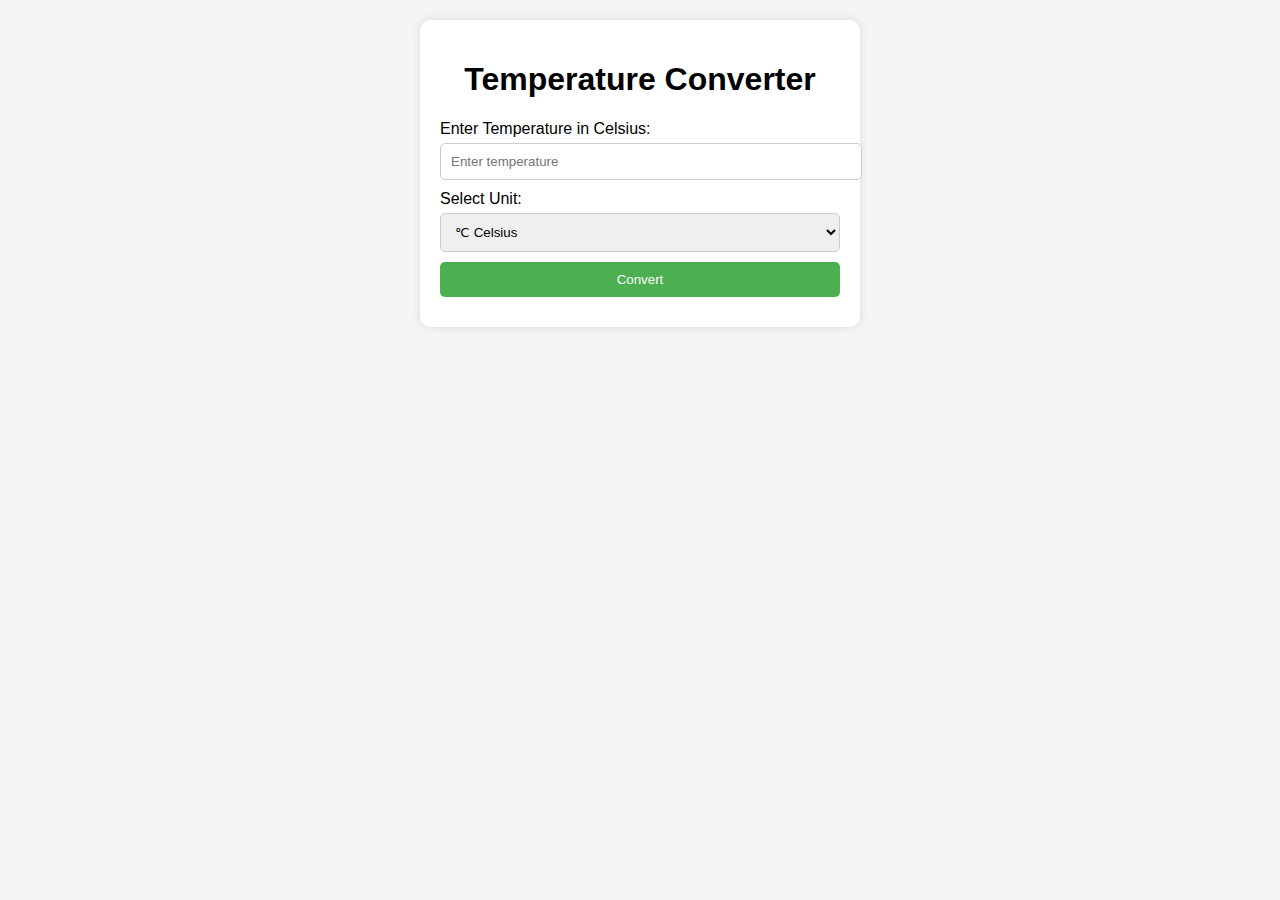
<file: Temperature-converter/index.html>
<!DOCTYPE html>
<html lang="en">
<head>
    <meta charset="UTF-8">
    <meta name="viewport" content="width=device-width, initial-scale=1.0">
    <title>Document</title>
    <link rel="stylesheet" href="https://cdnjs.cloudflare.com/ajax/libs/font-awesome/6.2.0/css/all.min.css" integrity="sha512-xh6O/CkQoPOWDdYTDqeRdPCVd1SpvCA9XXcUnZS2FmJNp1coAFzvtCN9BmamE+4aHK8yyUHUSCcJHgXloTyT2A==" crossorigin="anonymous" referrerpolicy="no-referrer" />   
    <link rel="stylesheet" href="./style.css"/>
</head>
<body>   
    <div class="container">
        <div class="title">
            <h1>Temperature Converter</h1>
            <span class="Temperature-icon"><i class="fa-solid fa-temperature-three-quarters"></i></span>
        </div>

        <div class="input-field">
            <label for="temperature">Enter Temperature in Celsius:</label>
            <input type="number" id="temperature" placeholder="Enter temperature" required>
        </div>

        <div class="input-field">
            <label for="unit">Select Unit:</label>
            <select id="unit">
                <option value="celsius">&#8451; Celsius</option>
                <option value="fahrenheit">&#8457; Fahrenheit</option>
                <option value="kelvin">&#8490; Kelvin</option>
            </select>
        </div>

        <div class="button">
            <button id="convertBtn">Convert</button>
        </div>

        <div class="output" id="output"></div>
    </div>

    <script>
        const convertBtn = document.getElementById('convertBtn');
        const outputDiv = document.getElementById('output');

        function roundNumber(number) {
            return Math.round(number * 100) / 100;
        }

        function convertTemperature() {
            const temperature = parseFloat(document.getElementById('temperature').value);
            const unit = document.getElementById('unit').value;

            if (isNaN(temperature)) {
                outputDiv.innerHTML = "<span>Please enter a valid number.</span>";
                return;
            }

            let celsius, fahrenheit, kelvin;

            if (unit === 'celsius') {
                celsius =temperature;
                outputDiv.innerHTML = ` <span><strong>Celsius:</strong> ${roundNumber(celsius)} &#8451;</span>`;
            } else if (unit === 'fahrenheit') {
                fahrenheit = (temperature * 9/5) + 32;
                 outputDiv.innerHTML = ` <span><strong>Fahrenheit:</strong> ${roundNumber(fahrenheit)} &#8457;</span>`;
            } else if (unit === 'kelvin') {
                kelvin = temperature + 273.15;
                   outputDiv.innerHTML = `    <span><strong>Kelvin:</strong> ${roundNumber(kelvin)} &#8490;</span>`;
            }
        }

        convertBtn.addEventListener('click', convertTemperature);
    </script>
</body>
</html>
</file>
<file: Temperature-converter/style.css>
body {
    font-family: Arial, sans-serif;
    background-color: #f4f4f4;
    margin: 0;
    padding: 20px;
}

.container {
    background-color: white;
    max-width: 400px;
    margin: auto;
    padding: 20px;
    border-radius: 10px;
    box-shadow: 0px 0px 10px rgba(0, 0, 0, 0.1);
}

.title {
    text-align: center;
    margin-bottom: 20px;
}

.Temperature-icon {
    font-size: 50px;
    color: #ff6347;
}

.input-field,
.button,
.output {
    margin: 10px 0;
}

input[type="number"],
select {
    width: 100%;
    padding: 10px;
    margin-top: 5px;
    border: 1px solid #ccc;
    border-radius: 5px;
}

.button button {
    width: 100%;
    padding: 10px;
    background-color: #4CAF50;
    color: white;
    border: none;
    border-radius: 5px;
    cursor: pointer;
}

.button button:hover {
    background-color: #45a049;
}

.output {
    font-size: 1.2em;
    text-align: center;
}

.output span {
    display: block;
    margin-top: 10px;
}
</file>
